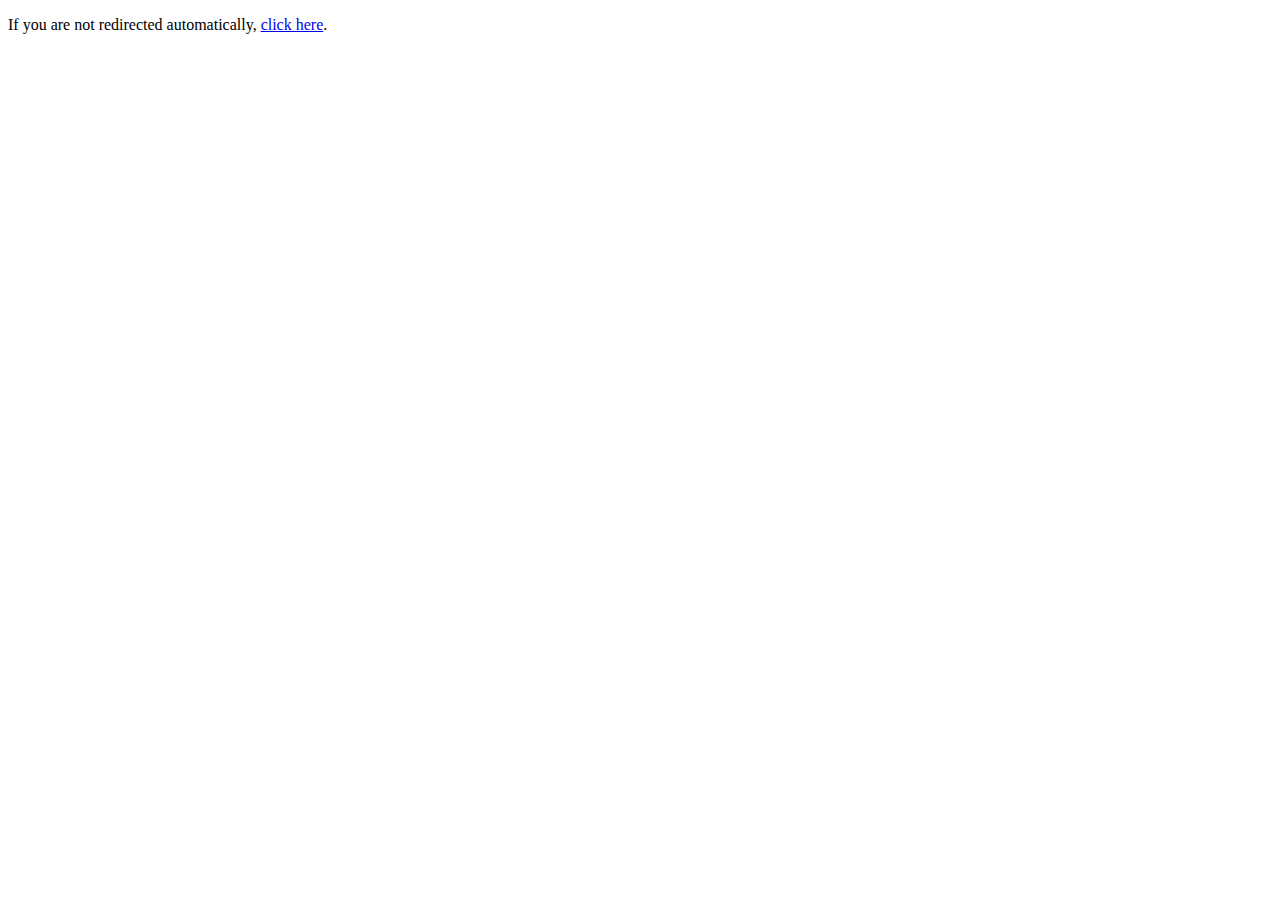
<file: index.html>
<!DOCTYPE html>
<html lang="en">
<head>
    <meta charset="UTF-8">
    <meta http-equiv="refresh" content="0;url=index.php">
    <title>Redirecting...</title>
</head>
<body>
    <p>If you are not redirected automatically, <a href="index.php">click here</a>.</p>
</body>
</html>
</file>
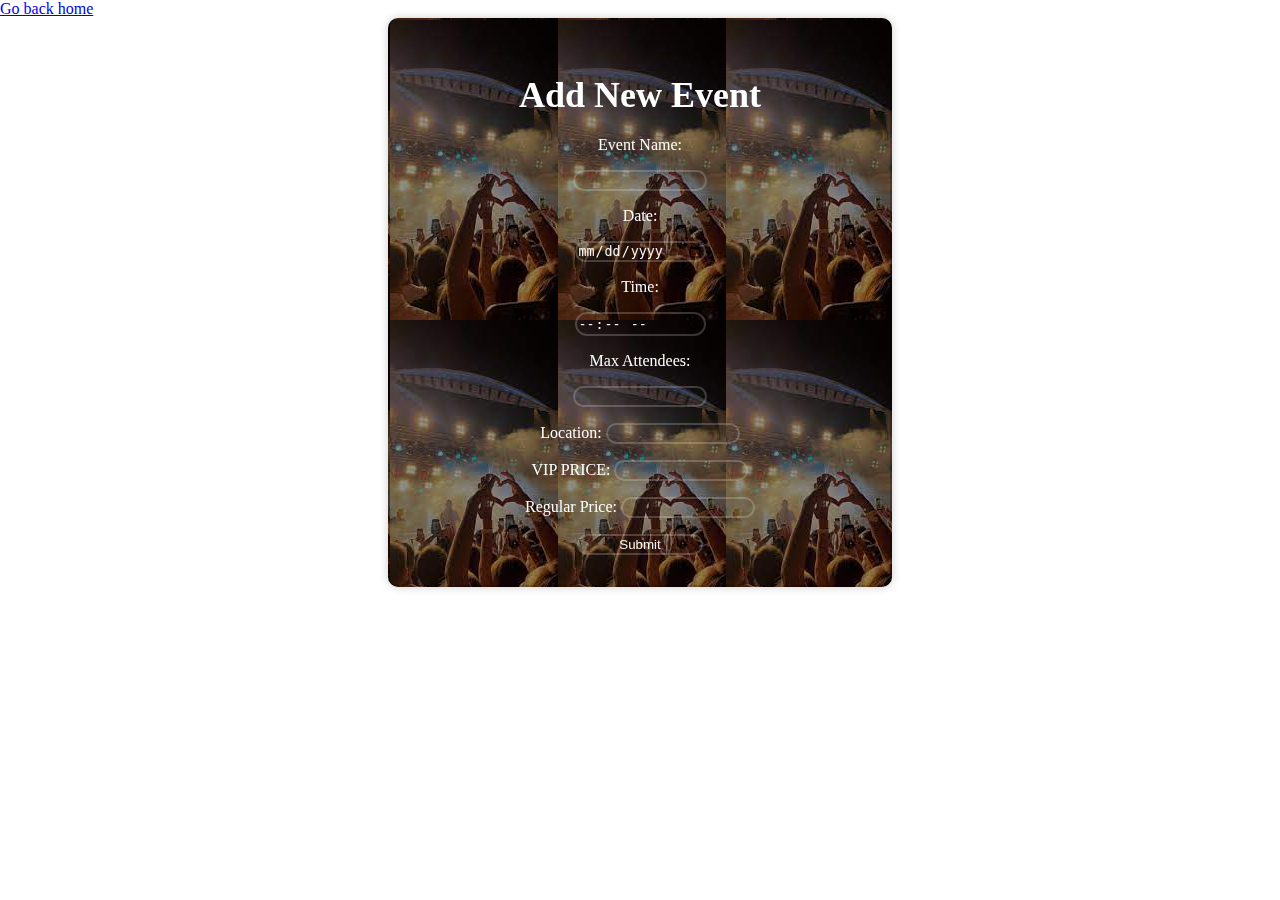
<file: add_events.html>
<!DOCTYPE html>
<html lang="en">
<head>
   <meta charset="UTF-8">
   <meta name="viewport" content="width=device-width, initial-scale=1.0">
   <title>Add New Event</title>
   <link rel="stylesheet" href="styles.css">
</head>
<body>
   <a href="index.php">Go back home</a>
   <center>
      
   <div class="wrapper">
      <h1>Add New Event</h1>
      <form action="add.php" method="post">
         <div class="input-box">
         <p>
            <label for="Name">Event Name:</label>
         </p>
         <p>
            <input type="text" name="Name" id="Name" required>
         </p>
      </div>
      <div class="input-box">
         <p>
            <label for="Date">Date:</label>
         </p>
         <p>
            <input type="date" name="Date" id="Date" required>
         </p>
      </div>
         <div class="input-box">
         <p>
            <label for="Time">Time:</label>
         </p>

         <p>
            <input type="time" name="Time" id="Time" required>
         </p>
      </div>
         <div class="input-box">
         <p>
            <label for="Max_Attendees">Max Attendees:</label>
         </p>
         <p>
            <input type="number" name="Max_Attendees" id="Max_Attendees" required>
         </p>
      </div>
         <div class="input-box">
         <p>
            <label for="Location">Location:</label>
            <input type="text" name="Location" id="Location" required>
         </p>
      </div>
         <div class="input-box">
         <p>
            <label for="VIP">VIP PRICE:</label>
            <input type="number" name="VIP" id="VIP" required>
         </p>
      </div>
         <div class="input-box">
         <p>
            <label for="Regular">Regular Price:</label>
            <input type="number" name="Regular" id="Regular" required>
         </p>
      
      
         <input type="submit" value="Submit">
      </form>
   </div>
      
   </center>
</body>
</html>
</file>
<file: styles.css>
/* Global styles */
body, html {
    margin: 0;
    padding: 0;
    height: 100%;
}

.background {
    background-color: white;
    background-size: cover;
    background-position: center;
    height: 100%;
    display: flex;
    justify-content: center;
    align-items: center;
}

.container {
    width:720px ;
    height: 500px;
	background-color: white;
	border: 2px solid rgba(0, 0, 0, .2);
	backdrop-filter: blur(20px);
	box-shadow: 0 0 10px rgba(0, 0, 0, .2);
	color: gray;
    font-size: medium;
	border-radius: 10px;
	padding: 30px 40px;
    
}

h1 {
    text-align: center;
    margin-bottom: 20px;
}

.detail {
    font-size: larger;
    font-family: 'Times New Roman', Times, serif;
    color: black;
    text-align: center;

 }
 .container .btn{
	width: 100%;
	height: 45px;
	background: #fff;
	border: none;
	outline: none;
	border-radius: 40px;
	box-shadow: 0 0 10px rgba(0, 0, 0, .1);
	cursor: pointer;
	font-size: 16px;
	color: red;
	font-weight: 600;

}
.input-box input{
	width: 30%;
	height: 100%;
	background: transparent;
	border: none;
	outline: none;
	border: 2px solid rgba(255, 255, 255, .2);
	border-radius: 40px;
	color: whitesmoke;
}
.input-box-desc{
	width: 50%;
	height: 100%;
	background: transparent;
	border: none;
	outline: none;
	border: 2px solid rgba(255, 255, 255, .2);
	border-radius: 40px;
	color: whitesmoke;
}


.input-box input::placeholder{
	color: #fff;

}
.input-box i {
	position: absolute;
	right: 20px;
	top: 50%;
	transform: translateY(-50%);
	font-size: 20px;
}
.wrapper{
	width:420px ;
	background-image: url(background.jfif) ;
	border: 2px solid rgba(0, 0, 0, .2);
	backdrop-filter: blur(20px);
	box-shadow: 0 0 10px rgba(0, 0, 0, .2);
	color: #fff;
	border-radius: 10px;
	padding: 30px 40px;
}
.wrapper h1{
	font-size: 36px;
	text-align: center;
}
</file>
